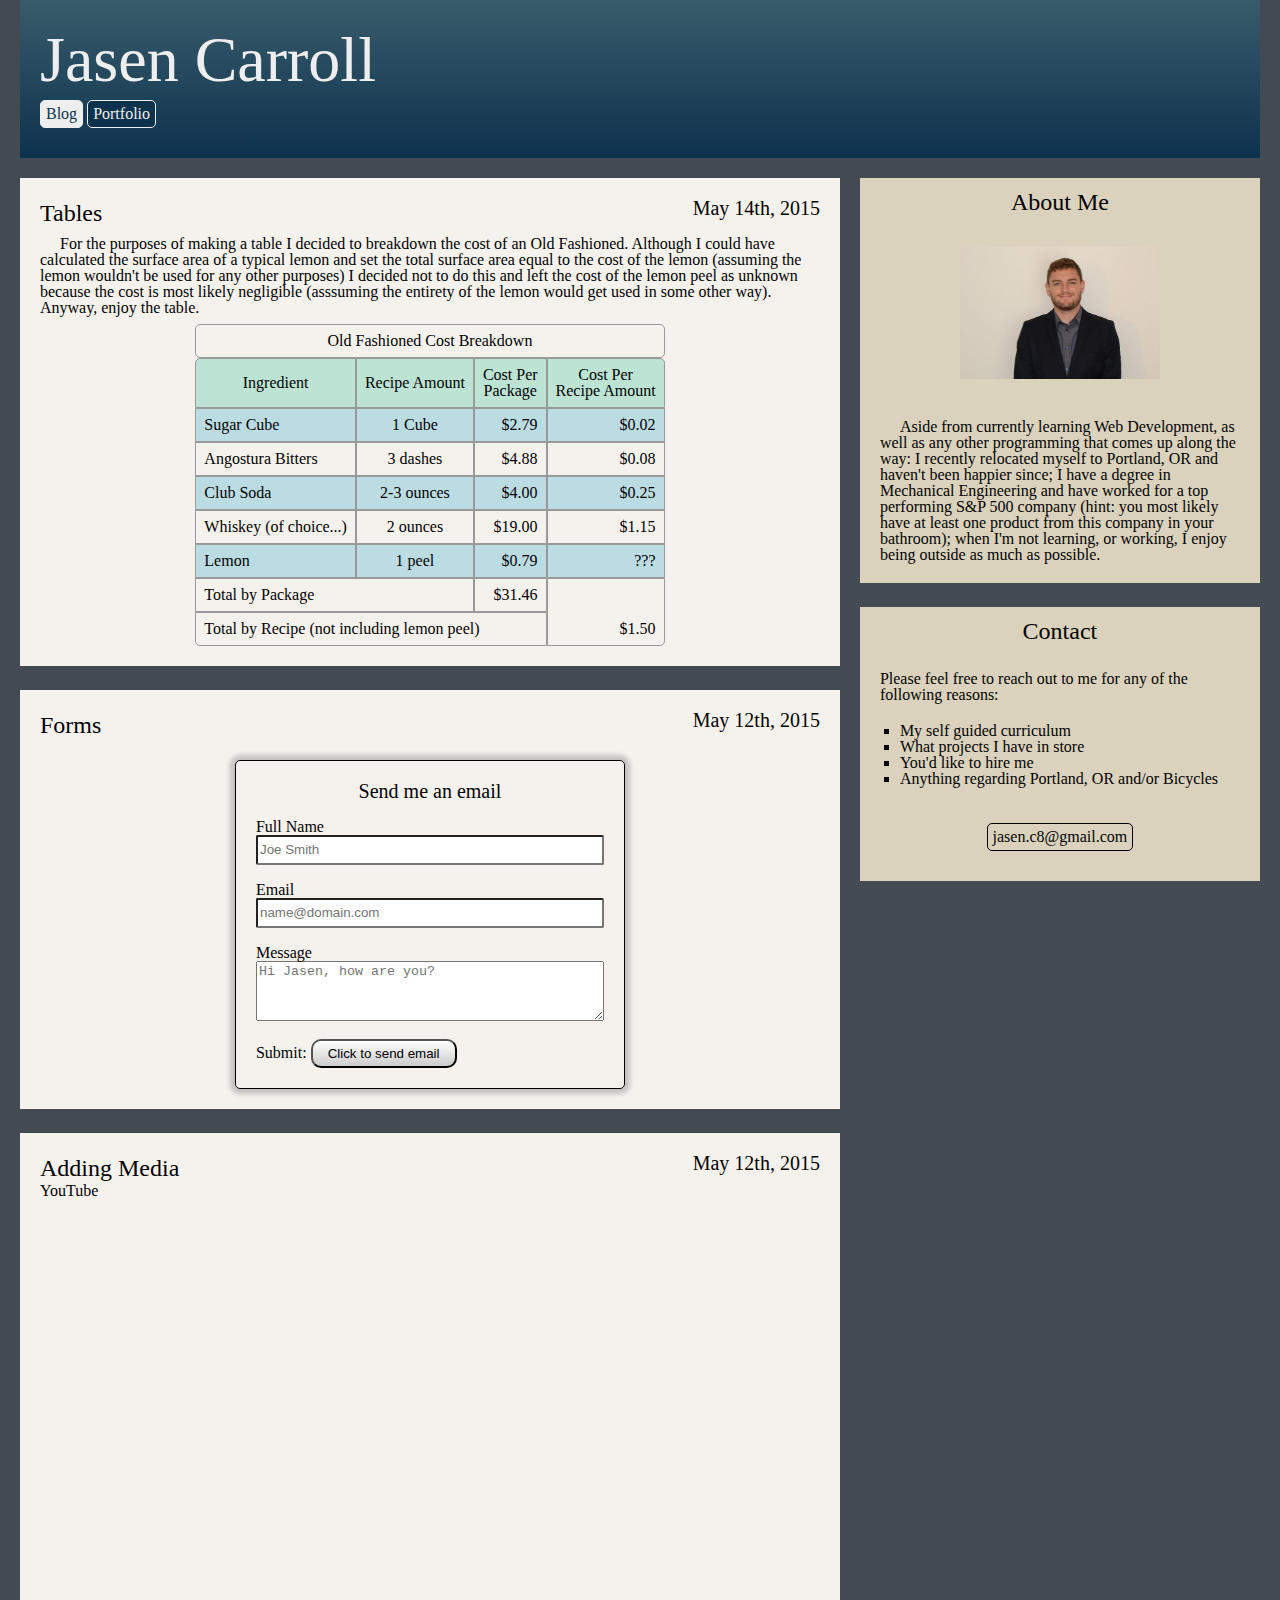
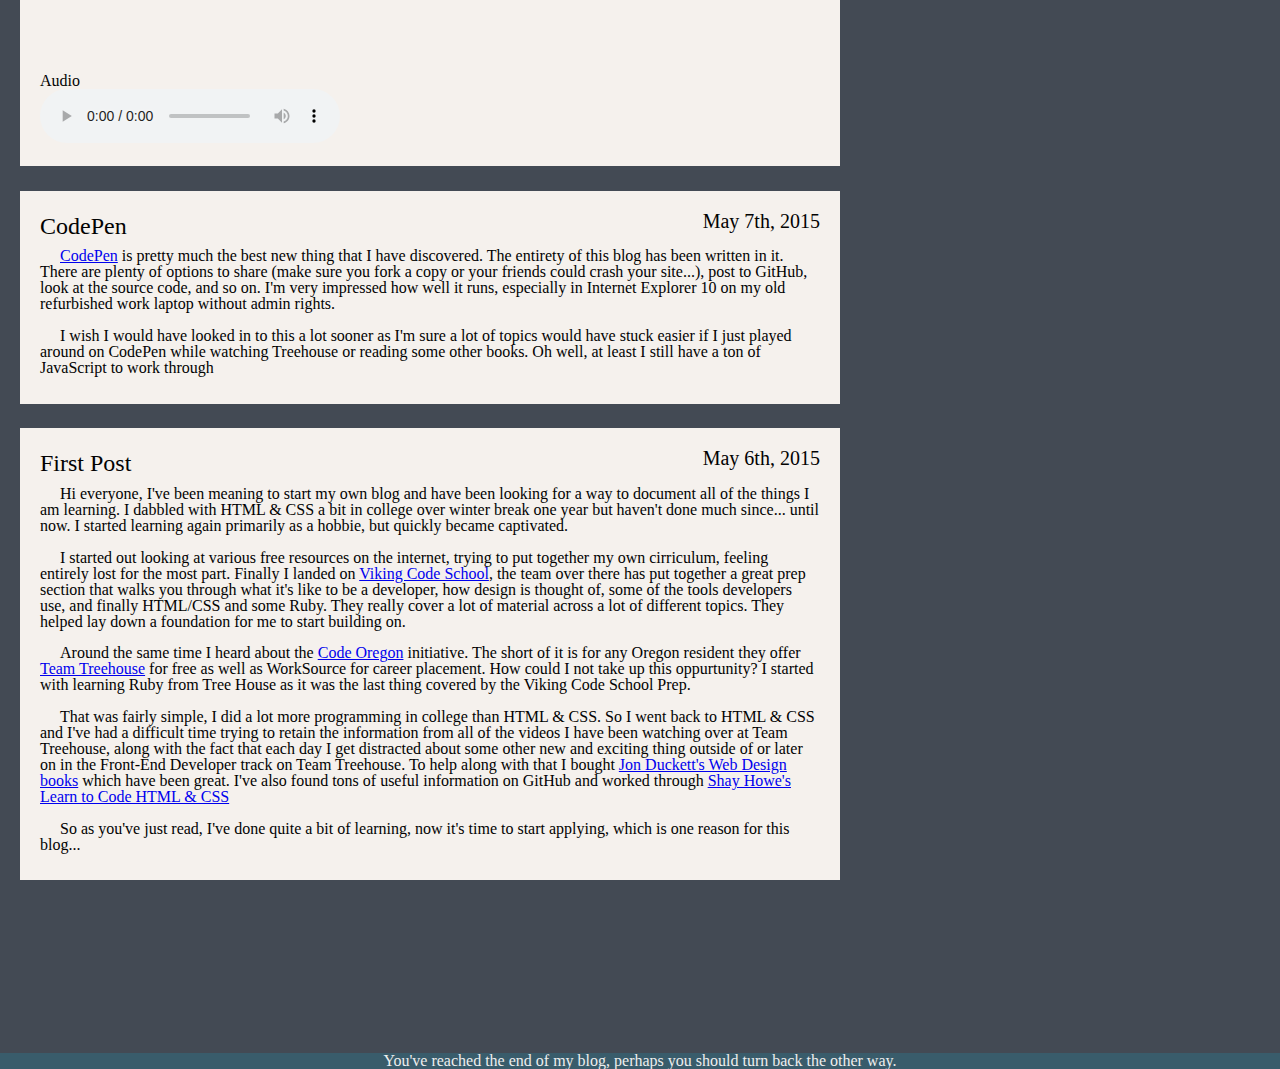
<file: index.html>
<!DOCTYPE html>

<html>
    <head>
      <title>Jasen Carroll's Learning Web Development</title>
      <link rel="stylesheet" type="text/css" href="assets/styles.css">
    </head>
    <body>
        <header class="header">
            <h1>Jasen Carroll</h1>
            <nav class="nav btn btn-nav">
                <ul>
                    <li class="selected"><a href="index.html">Blog</a></li>
                    <li><a href="portfolio.html">Portfolio</a></li>
                </ul>
            </nav>
        </header>
        <section class="grid-pad">
            <div class="col-2-3">
                
                <article class="clearfix">
                    <h4>Tables</h4>
                    <h5>May 14th, 2015</h5>
                    <p>For the purposes of making a table I decided to breakdown the cost of an Old Fashioned. Although I could have calculated the surface area of a typical lemon and set the total surface area equal to the cost of the lemon (assuming the lemon wouldn't be used for any other purposes) I decided not to do this and left the cost of the lemon peel as unknown because the cost is most likely negligible (asssuming the entirety of the lemon would get used in some other way). Anyway, enjoy the table.</p>
                    <table>
                        <caption>Old Fashioned Cost Breakdown</caption>
                        <thead>
                            <tr>
                                <th>Ingredient</th>
                                <th>Recipe Amount</th>
                                <th>Cost Per <br> Package</th>
                                <th>Cost Per <br> Recipe Amount</th>
                            </tr>
                        </thead>
                        <tbody>
                            <tr>
                                <td>Sugar Cube</td>
                                <td class="amount">1 Cube</td>
                                <td class="cost">$2.79</td>                                
                                <td class="cost">$0.02</td>
                            </tr>
                            <tr>
                                <td>Angostura Bitters</td>
                                <td class="amount">3 dashes</td>
                                <td class="cost">$4.88</td>
                                <td class="cost">$0.08</td>
                            </tr>
                            <tr>
                                <td>Club Soda</td>
                                <td class="amount">2-3 ounces</td>
                                <td class="cost">$4.00</td>
                                <td class="cost">$0.25</td>
                            </tr>
                            <tr>
                                <td>Whiskey (of choice...)</td>
                                <td class="amount">2 ounces</td>
                                <td class="cost">$19.00</td>                                
                                <td class="cost">$1.15</td>
                            </tr>
                            <tr>
                                <td>Lemon</td>
                                <td class="amount">1 peel</td>
                                <td class="cost">$0.79</td>                                
                                <td class="cost">???</td>
                            </tr>
                        </tbody>
                        <tfoot>
                            <tr>
                                <td colspan="2">Total by Package</td>
                                <td class="cost">$31.46</td>
                                <td style="vertical-align:bottom" rowspan="2" class="cost">$1.50</td>
                            </tr>
                            <tr>
                                <td colspan="3">Total by Recipe (not including lemon peel)</td>
                            </tr>
                        </tfoot>
                    </table>
                </article>
                
                <article class="clearfix">
                  <h4>Forms</h4>
                  <h5>May 12th, 2015</h5>
                  <form>
                    <fieldset class="email-form">
                      <legend>Send me an email</legend>
                      <label>
                        Full Name
                        <input type="text" name="full-name" placeholder="Joe Smith" required>
                      </label>
                      <label>
                        Email
                        <input type="email" name="email" placeholder="name@domain.com" required>
                      </label>
                      <label>
                        Message
                        <textarea type="text" name="message" placeholder="Hi Jasen, how are you?" required></textarea>
                      </label>
                      <label>
                        Submit:
                        <button class="btn btn-submit" type="button" name="submit">Click to send email</button>
                      </label>
                    </fieldset>
                  </form>
                </article>
                
                <article class="clearfix">
                    <h4>Adding Media</h4>
                    <h5>May 12th, 2015</h5>
                    <h6>YouTube</h6>
                    <div class="video-cont">
                        <iframe class="youtube" width="560" height="315" src="https://www.youtube.com/embed/Rt0oX-4Hbxc" frameborder="0" allowfullscreen></iframe>
                    </div>
                    <h6>Audio</h6>
                    <audio controls>   
                    <source src="https://dl.dropboxusercontent.com/u/13604802/Crank%20Phone%20Ring.mp3" type="audio/mp3">
                    Your browser does not support audio.
                    </audio>
                </article>
                
                <article class="clearfix">
                    <h4>CodePen</h4>
                    <h5>May 7th, 2015</h5>
                    <p><a href="http://codepen.io" alt="CodePen">CodePen</a> is pretty much the best new thing that I have discovered. The entirety of this blog has been written in it. There are plenty of options to share (make sure you fork a copy or your friends could crash your site...), post to GitHub, look at the source code, and so on. I'm very impressed how well it runs, especially in Internet Explorer 10 on my old refurbished work laptop without admin rights.</p>

                    <p>I wish I would have looked in to this a lot sooner as I'm sure a lot of topics would have stuck easier if I just played around on CodePen while watching Treehouse or reading some other books. Oh well, at least I still have a ton of JavaScript to work through</p>
                </article>

                <article class="clearfix">
                    <h4>First Post</h4>
                    <h5>May 6th, 2015</h5>

                    <p>Hi everyone, I've been meaning to start my own blog and have been looking for a way to document all of the things I am learning. I dabbled with HTML &#38; CSS a bit in college over winter break one year but haven't done much since... until now. I started learning again primarily as a hobbie, but quickly became captivated.</p>

                    <p>I started out looking at various free resources on the internet, trying to put together my own cirriculum, feeling entirely lost for the most part. Finally I landed on <a href="http://www.vikingcodeschool.com/" alt="Viking Code School">Viking Code School</a>, the team over there has put together a great prep section that walks you through what it's like to be a developer, how design is thought of, some of the tools developers use, and finally HTML/CSS and some Ruby. They really cover a lot of material across a lot of different topics. They helped lay down a foundation for me to start building on.</p>

                    <p>Around the same time I heard about the <a href="https://teamtreehouse.com/code-oregon" alt="Code Oregon">Code Oregon</a> initiative. The short of it is for any Oregon resident they offer <a href="https://teamtreehouse.com/" alt="Team Treehouse">Team Treehouse</a> for free as well as WorkSource for career placement. How could I not take up this oppurtunity? I started with learning Ruby from Tree House as it was the last thing covered by the Viking Code School Prep.</p>

                    <p>That was fairly simple, I did a lot more programming in college than HTML &#38; CSS. So I went back to HTML &#38; CSS and I've had a difficult time trying to retain the information from all of the videos I have been watching over at Team Treehouse, along with the fact that each day I get distracted about some other new and exciting thing outside of or later on in the Front-End Developer track on Team Treehouse. To help along with that I bought <a href="http://www.amazon.com/gp/product/1118907442/ref=oh_aui_detailpage_o06_s00?ie=UTF8&psc=1" alt="Jon Duckett's Web Design books">Jon Duckett's Web Design books</a> which have been great. I've also found tons of useful information on GitHub and worked through <a href="http://learn.shayhowe.com" alt="Learn to Code HTML & CSS">Shay Howe's Learn to Code HTML &#38; CSS</a></p>

                    <p>So as you've just read, I've done quite a bit of learning, now it's time to start applying, which is one reason for this blog...</p>
                </article>
            </div>
            <div class="col-1-3">
                <aside class="about-cont">
                    <div class="about">
                        <h4>About Me</h4>
                        <img src="assets/linkedin.jpg"/>
                        <p>Aside from currently learning Web Development, as well as any other programming that comes up along the way: I recently relocated myself to Portland, OR and haven't been happier since; I have a degree in Mechanical Engineering and have worked for a top performing S&#38;P 500 company (hint: you most likely have at least one product from this company in your bathroom); when I'm not learning, or working, I enjoy being outside as much as possible.</p>
                    </div>
                </aside>
                <aside class="contact-cont">
                    <div class="contact">
                        <h4>Contact</h4>
                        <p>Please feel free to reach out to me for any of the following reasons:</p>
                        <ul>
                            <li>My self guided curriculum</li>
                            <li>What projects I have in store</li>
                            <li>You'd like to hire me</li>
                            <li>Anything regarding Portland, OR and/or Bicycles</li>
                        </ul>
                        <p class="btn btn-about"><a href="mailto:jasen.c8@gmail.com"> jasen.c8@gmail.com</a></p>
                    </div>
                </aside>
            </div>
        </section>
        <footer>
            <h6>You've reached the end of my blog, perhaps you should turn back the other way.</h6>  
        </footer>
    </body>
</html>
</file>
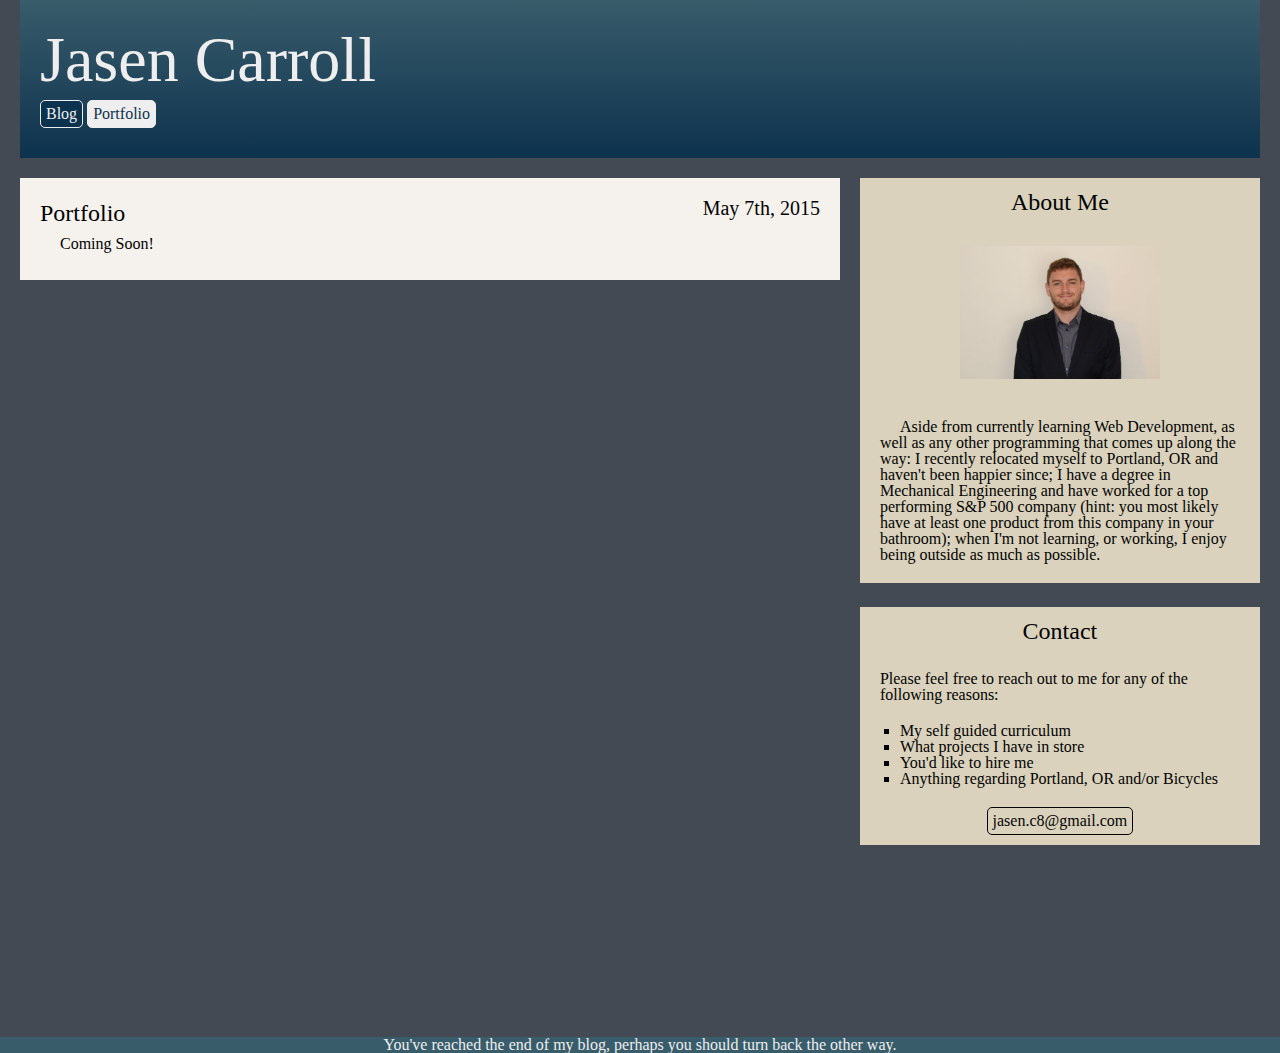
<file: portfolio.html>
<!DOCTYPE html>

<html>
    <head>
      <title>Jasen Carroll's Learning Web Development</title>
      <link rel="stylesheet" type="text/css" href="assets/styles.css">
    </head>
<body>
  <header class="header">
    <h1>Jasen Carroll</h1>
    <nav class="nav btn btn-nav">
      <ul>
        <li><a href="index.html">Blog</a></li>
        <li class="selected"><a href="portfolio.html">Portfolio</a></li>
      </ul>
    </nav>
  </header>
  <section class="grid-pad">
    <div class="col-2-3">
      <article>
        <h4>Portfolio</h4>
        <h5>May 7th, 2015</h5>
        <p>Coming Soon!</p>
      </article>
    </div>
    <div class="col-1-3">
      <aside class="about-cont">
          <div class="about">
        <h4>About Me</h4>
        <img src="assets/linkedin.jpg"/>
        <p>Aside from currently learning Web Development, as well as any other programming that comes up along the way: I recently relocated myself to Portland, OR and haven't been happier since; I have a degree in Mechanical Engineering and have worked for a top performing S&#38;P 500 company (hint: you most likely have at least one product from this company in your bathroom); when I'm not learning, or working, I enjoy being outside as much as possible.</p>
      </div>
              </aside>
          
      <aside class="contact-cont">
          <div class="contact">
        <h4>Contact</h4>
        <p>Please feel free to reach out to me for any of the following reasons:</p>
        <ul>
          <li>My self guided curriculum</li>
          <li>What projects I have in store</li>
          <li>You'd like to hire me</li>
          <li>Anything regarding Portland, OR and/or Bicycles</li>
        </ul>
        <h6 class="btn btn-about"><a href="mailto:jasen.c8@gmail.com"> jasen.c8@gmail.com</a></h6>
              </div>
      </aside>
    </div>
  </section>
  <footer>
    <h6>You've reached the end of my blog, perhaps you should turn back the other way.</h6>  
  </footer>
  </body>
</html>
</file>
<file: assets/styles.css>
/*
  ========================================
  Imports
  ========================================
*/

@import url(http://fonts.googleapis.com/css?family=Roboto+Condensed:400,300,700);

/* http://meyerweb.com/eric/tools/css/reset/ 
   v2.0 | 20110126
   License: none (public domain)
*/

html, body, div, span, applet, object, iframe,
h1, h2, h3, h4, h5, h6, p, blockquote, pre,
a, abbr, acronym, address, big, cite, code,
del, dfn, em, img, ins, kbd, q, s, samp,
small, strike, strong, sub, sup, tt, var,
b, u, i, center,
dl, dt, dd, ol, ul, li,
fieldset, form, label, legend,
table, caption, tbody, tfoot, thead, tr, th, td,
article, aside, canvas, details, embed, 
figure, figcaption, footer, header, hgroup, 
menu, nav, output, ruby, section, summary,
time, mark, audio, video {
    margin: 0;
    padding: 0;
    border: 0;
    font-size: 100%;
    font: inherit;
    vertical-align: baseline;
}
/* HTML5 display-role reset for older browsers */
article, aside, details, figcaption, figure, 
footer, header, hgroup, menu, nav, section {
    display: block;
}
body {
    line-height: 1;
}
ol, ul {
    list-style: none;
}
blockquote, q {
    quotes: none;
}
blockquote:before, blockquote:after,
q:before, q:after {
    content: '';
    content: none;
}
table {
    border-collapse: collapse;
    border-spacing: 0;
}


/*  ========================================
  Grid
  ========================================
*/

*, 
*:after, 
*:before {
    -webkit-box-sizing: border-box;
    -moz-box-sizing: border-box;
    box-sizing: border-box;
}

$pad: 20px;

.col-1-3 {
    width: 100%;
}
.col-2-3 {
    width: 100%;
}


@media only screen and (min-width: 480px) {
    [class*='col-'] {
        float: left;
    }

    .col-1-3 {
        width: 33.33%;
    }
    
    .col-2-3 {
        width: 66.66%;
    }
}

[class*='col-'] {
    float: left;
    padding-right: 20px;
}

[class*='col-']:last-of-type {
    padding-right: 0;
}

.grid-pad {
    padding: 20px 0 20px 20px;
}

.grid-pad > [class*='col-']:last-of-type {
    padding-right: 20px;
}

/*
  ========================================
  Clearfix
  ========================================
*/

.grid-pad,
.clearfix:before,
.clearfix:after {
    content: "";
    display: table;
    clear: both;
}

/*
  ========================================
  Typography
  ========================================
*/

h1 {
    font-size: 4em;
    font-weight: 300;
    line-height: 1.25em;
}

h2 {
    font-size: 2em;
    font-weight: 300;
    line-height: 1.25em;
}

h4 {
    font-size: 1.5em;
    font-weight: 400;
    line-height: 1.25em;  
}

h5 {
    font-size: 1.25em;
}

.nav {
    font-weight: 400;
}

/*
  ========================================
  Custom styles
  ========================================
*/

body {
    background: #434a54;
    color: #020202;
    font: 400 16px/22px 'Roboto Condensed' Helvetica, Arial, sans-serif;
    width: 100%;
}

p {
    text-indent: 20px;
}

/*
  ========================================
  Buttons
  ========================================
*/

.btn a {
    border: 1.5px solid black;
    border-radius: 5px;
    padding: 5px;
    text-decoration: none;
    display: inline-block;
    margin-bottom: 10px;
}

.btn a:hover {
    text-decoration: underline;
}

/*
  ========================================
  Header
  ========================================
*/

.header {
    background: -webkit-linear-gradient(#FFFFFF, #000033); /* For Safari 5.1 to 6.0 */
    background: -o-linear-gradient(#FFFFFF, #000033); /* For Opera 11.1 to 12.0 */
    background: -moz-linear-gradient(#FFFFFF, #000033); /* For Firefox 3.6 to 15 */
    background: linear-gradient(#395C6B, #0D324D); /* Standard syntax */
    color: #EEEEEE;
    padding: 20px;
    margin: 0 20px 0 20px;
}

/*
  ========================================
  Navigation
  ========================================
*/

.nav li {
    display: inline-block;
    vertical-align: bottom;
}

.btn-nav a{
    background: #0D324D;
    color: #EEEEEE;
    border-color: #EEEEEE;
}

.btn-nav a:hover{
    background: #EEEEEE;
    color: #0D324D;
}

.selected a {
    background: #EEEEEE;
    color: #0D324D;
}

/*
  ========================================
  Section
  ========================================
*/



/*
  ========================================
  Articles
  ========================================
*/

article {
    background: #F5F1ED;
    padding: 20px;
    margin-bottom: 3%;
}

article p {
    padding: 1% 0;
}
article h4, 
article h5 {
    display: inline-block;
}

article h5 {
    text-align: right;
    float: right;
}

/*
  ========================================
  Aside
  ========================================
*/

.about-cont, 
.contact-cont {
    padding-bottom: 6%;
}

.about, 
.contact {
    background: #DAD2BC;
}

.about h4,
.contact h4 {
    text-align: center;
    display: block;
    line-height: 2em;
}

.about img {
    width: 50%;
    height: auto;
    display: block;
    margin: 20px auto;
}

.about p {
    padding: 20px 20px;
}

.contact ul {
    display: block;
    margin: 0 10%;
}

.contact li {
    list-style-type: square;
}

.contact p {
    text-indent: 0;
    padding: 4% 20px 20px 20px;
}

.btn-about {
    text-align: center;
    display: block;
    margin: 20px;
}

.btn-about a {
    background: #DAD2BC;
    color: #040404;
    border-color: #040404;
}

.btn-about a:hover {
    background: #040404;
    color: #DAD2BC;
}

/*
  ========================================
  Media
  ========================================
*/

.video-cont {
    position: relative;
    padding-bottom: 56.25%;
    padding-top: 35px;
    height: 0;
    overflow: hidden;
}

.video-cont iframe {
    position: absolute;
    top: 0;
    left: 0;
    width: 100%;
    height: 100%;
}

/*
  ========================================
  Forms
  ========================================
*/

form {
    border: 1px solid black;
    border-radius: 5px;
    box-shadow: 0 0 5px 5px rgba(0, 0, 0, 0.2);
    width: 50%;
    padding: 20px;
    margin: 20px auto 0 auto;
}

legend {
    display: block;
    margin: 0 auto;
    font-size: 1.25em;
}

.email-form label {
    display: block;
    margin-top: 5%;
}

.email-form input {
    display: block;
    border-radius: 2px;
    height: 30px;
    width: 100%;
    margin: 0 auto;
}

.email-form textarea {
    display: block;
    height: 60px;
    width: 100%;
    margin: 0 auto;
}

.btn-submit {
    border-radius: 5%;
    cursor: pointer;
    background: -webkit-linear-gradient(#FFFFFF, #CCCCCC); /* For Safari 5.1 to 6.0 */
    background: -o-linear-gradient(#FFFFFF, #CCCCCC); /* For Opera 11.1 to 12.0 */
    background: -moz-linear-gradient(#FFFFFF, #CCCCCC); /* For Firefox 3.6 to 15 */
    background: linear-gradient(#FFFFFF, #CCCCCC); /* Standard syntax */
    border-radius: 10px;
    padding: 5px 15px;
    font-family: 'Roboto Condensed' Helvetica, Arial, sans-serif;
}

/*
  ========================================
  Tables
  ========================================
*/

table {
    border-collapse: separate;
    border-spacing: 0;
    margin: 0 auto;
}

caption {
	border: 1px solid #999999;
	padding: 0.5em;
	border-radius: 5px;
}

td,
th {
	border: 1px solid #999999;
	padding: 0.5em;
}

th {
	background: #BCE3D4;
	vertical-align: middle;
}

th:first-child {
	border-top-left-radius: 5px;
}

th:last-child {
	border-top-right-radius: 5px;
}

tbody tr:nth-child(odd) {
	background: #BCDCE3;
}

tfoot tr:last-child td:first-child {
	border-bottom-left-radius: 5px;
}

tfoot tr:first-child td:last-child {
	border-bottom-right-radius: 5px;
}

.cost {
	text-align: right;
}

.amount {
	text-align: center;
}


/*
  ========================================
  Footer
  ========================================
*/

footer {
    background: #395C6B;
    color: #EEEEEE;
    text-align: center;
    margin-top: 10%;
}
</file>
